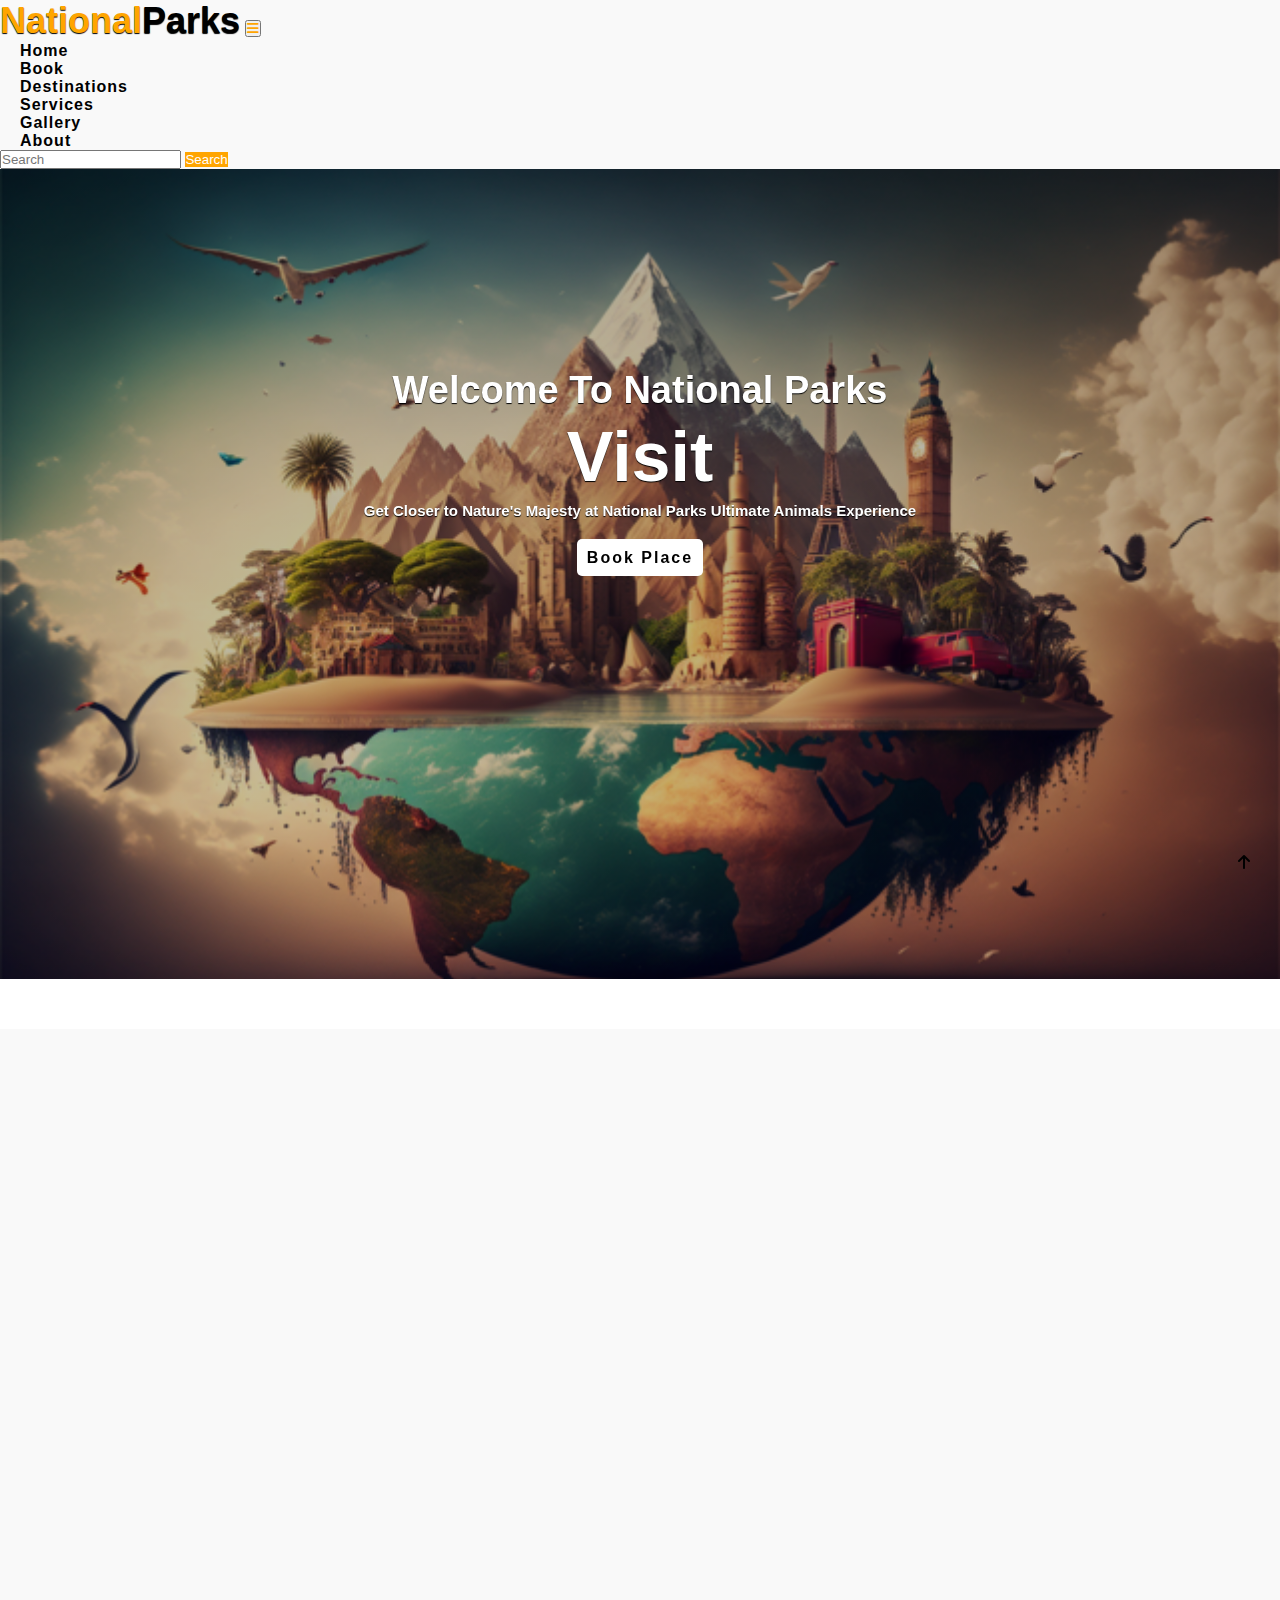
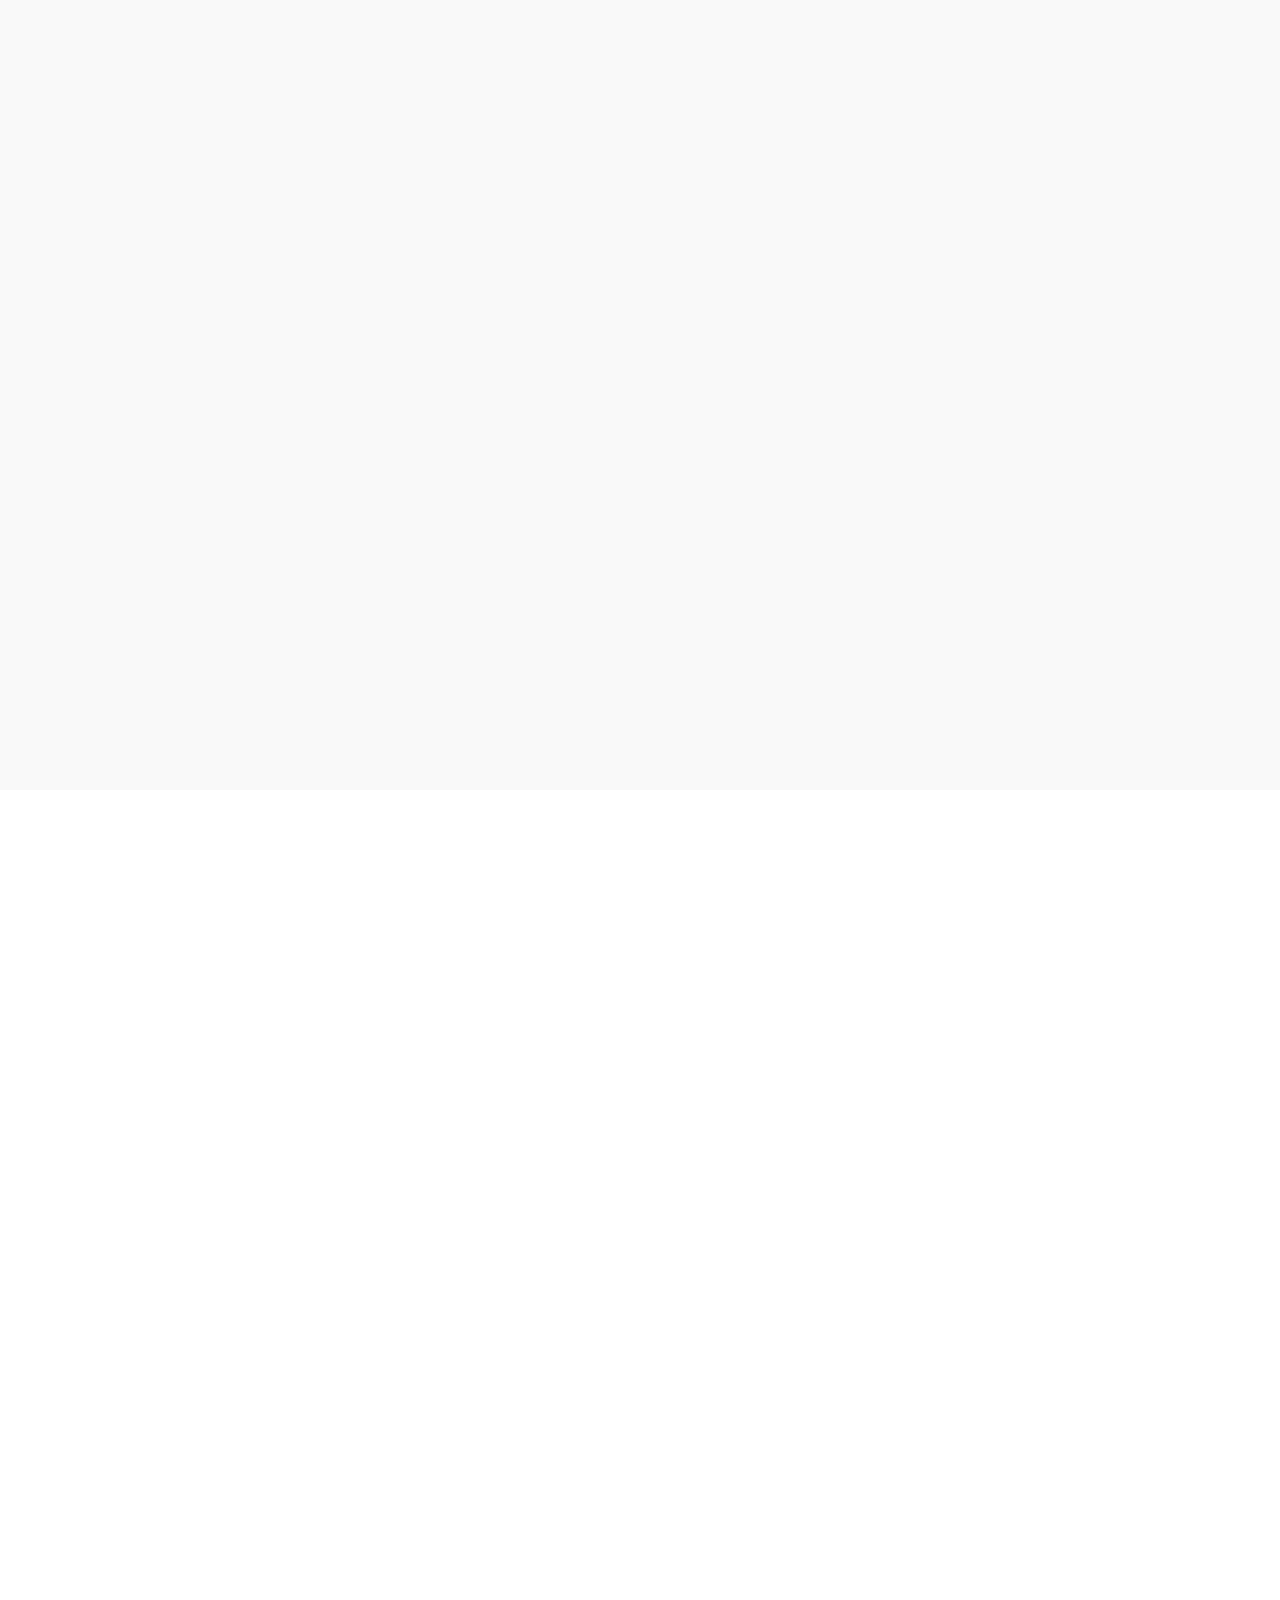
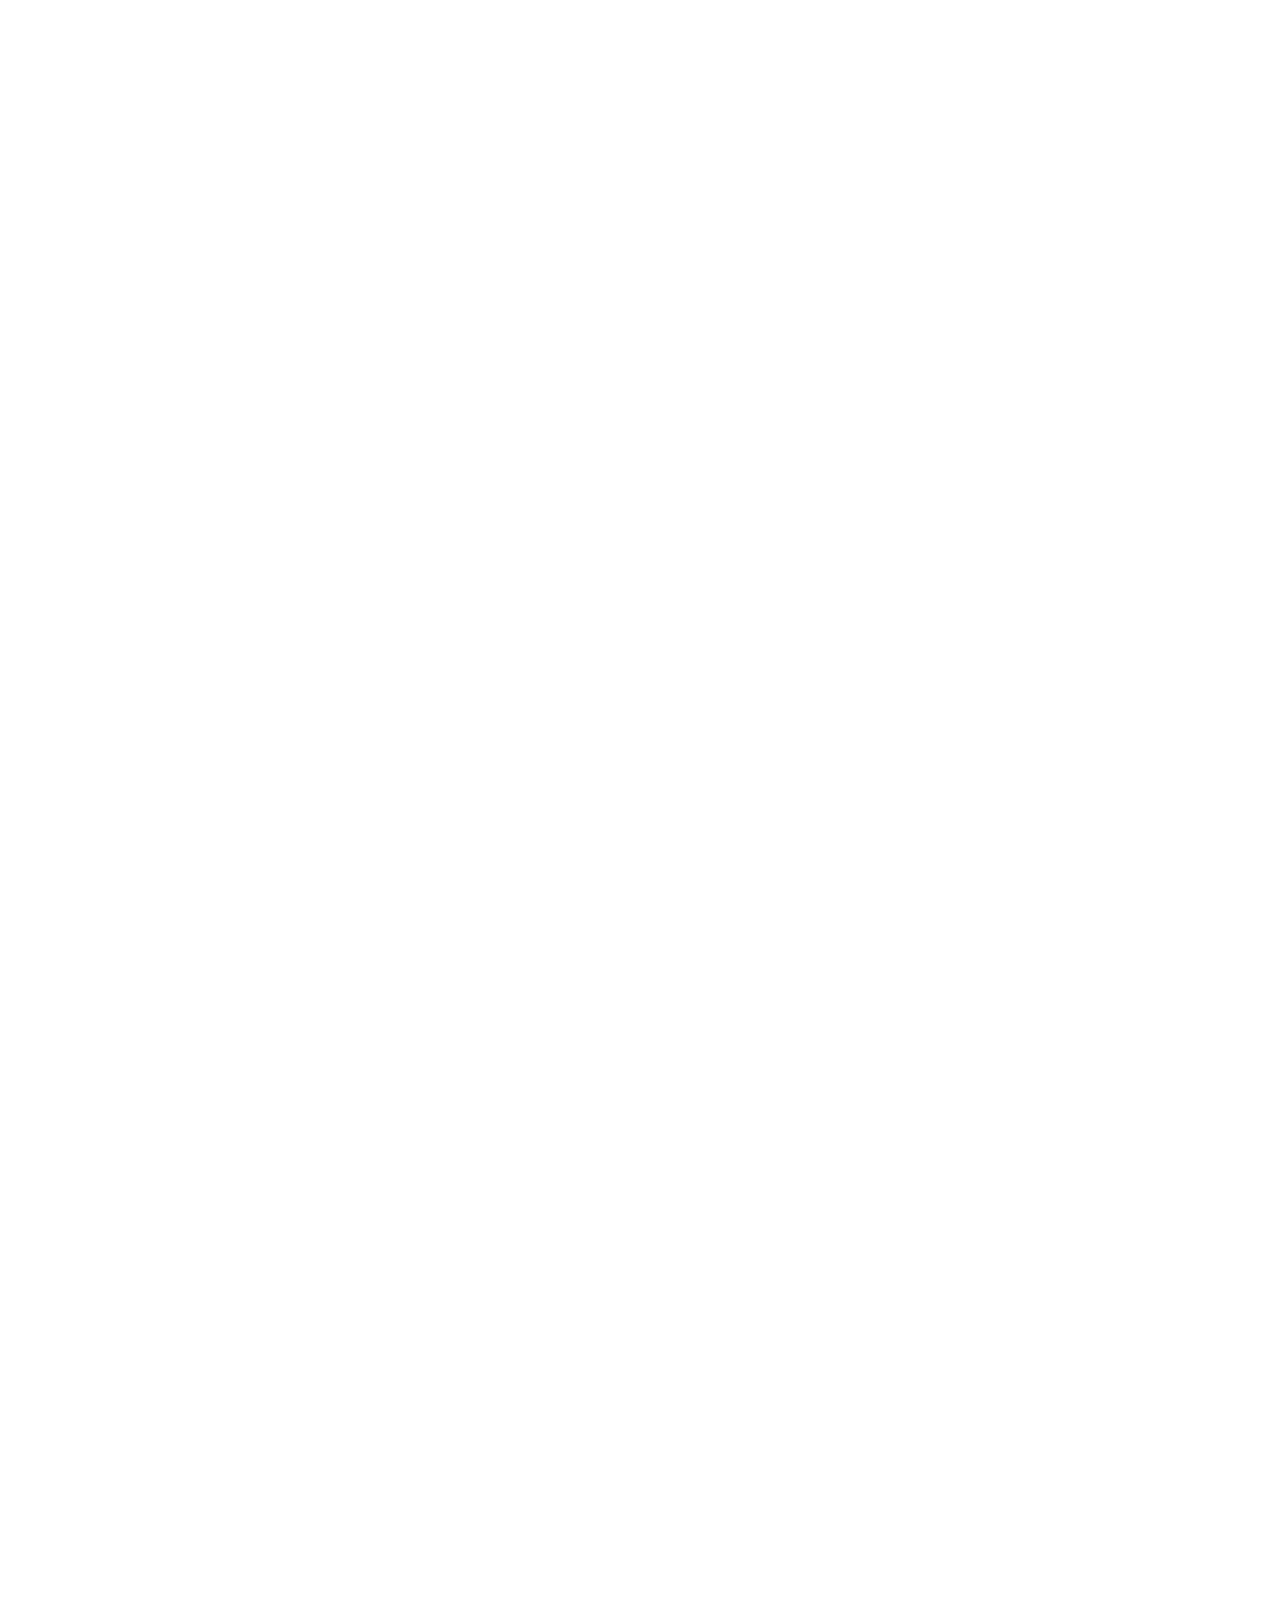
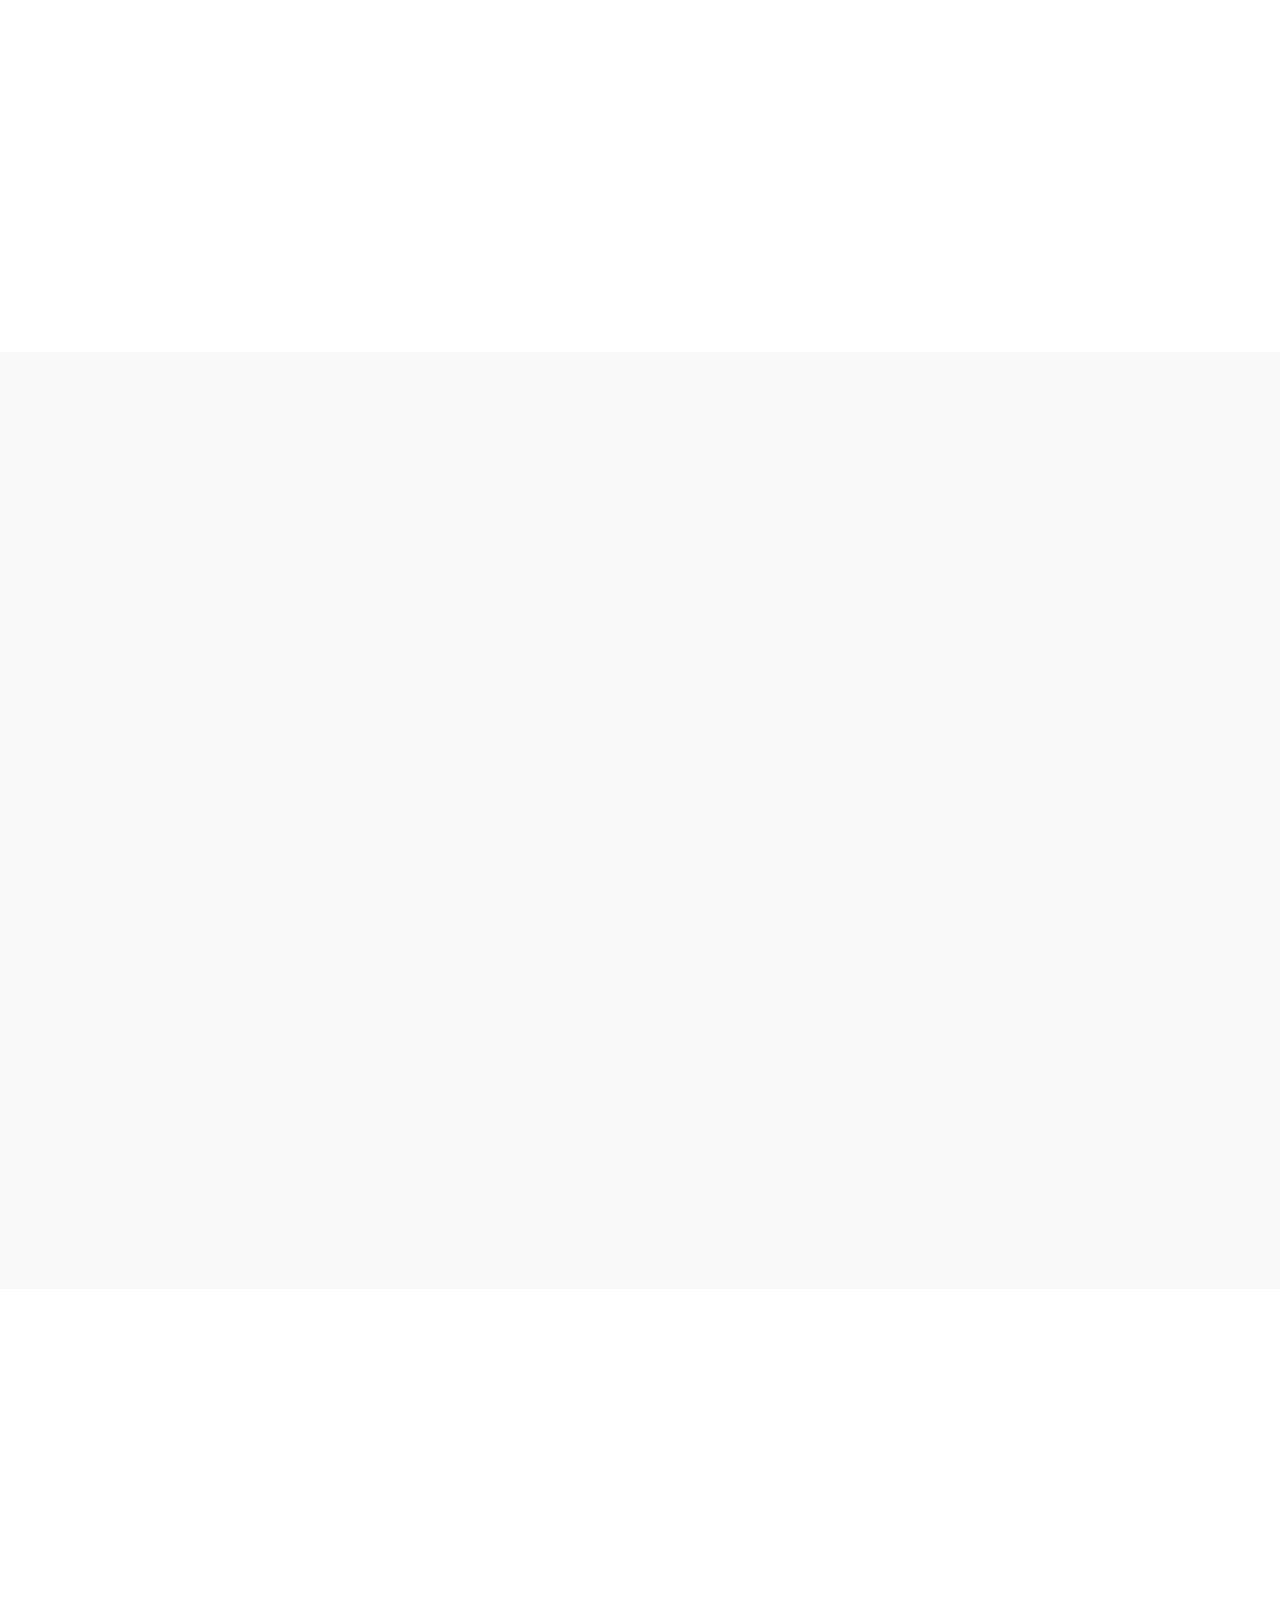
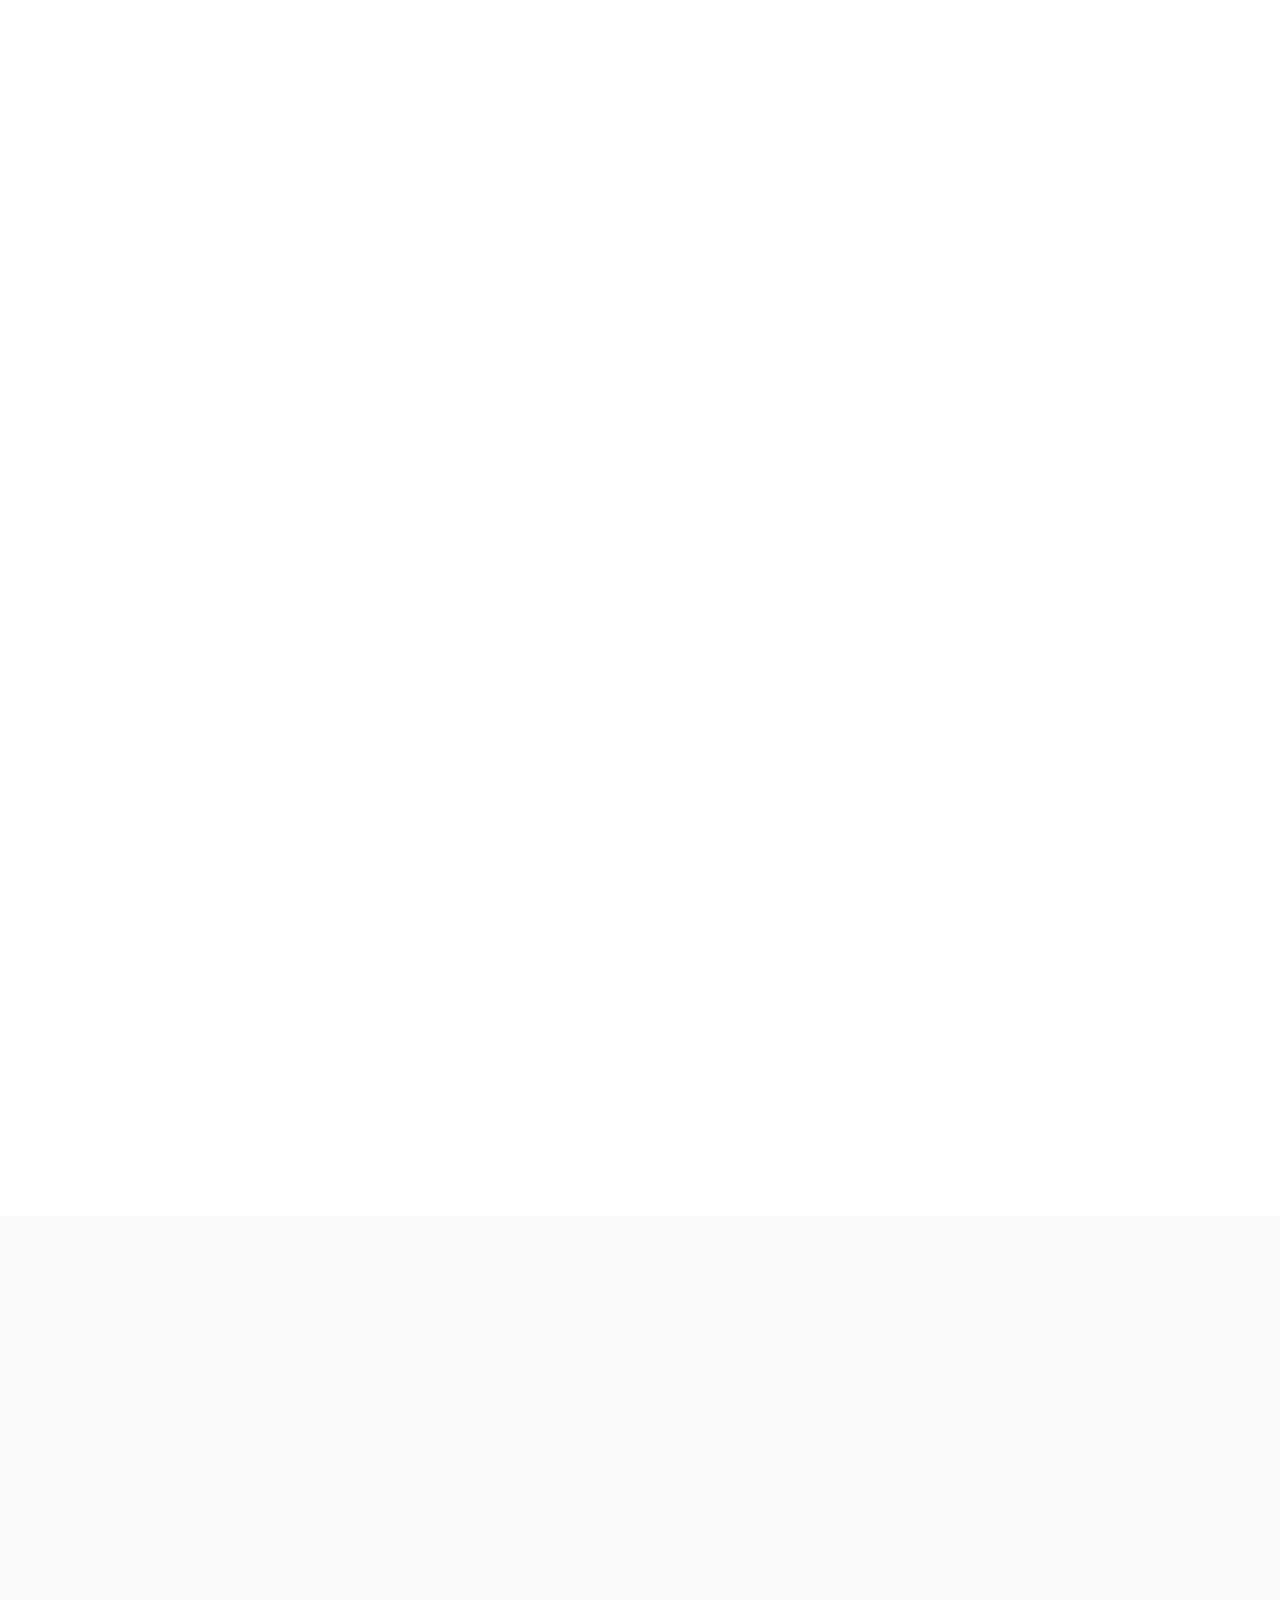
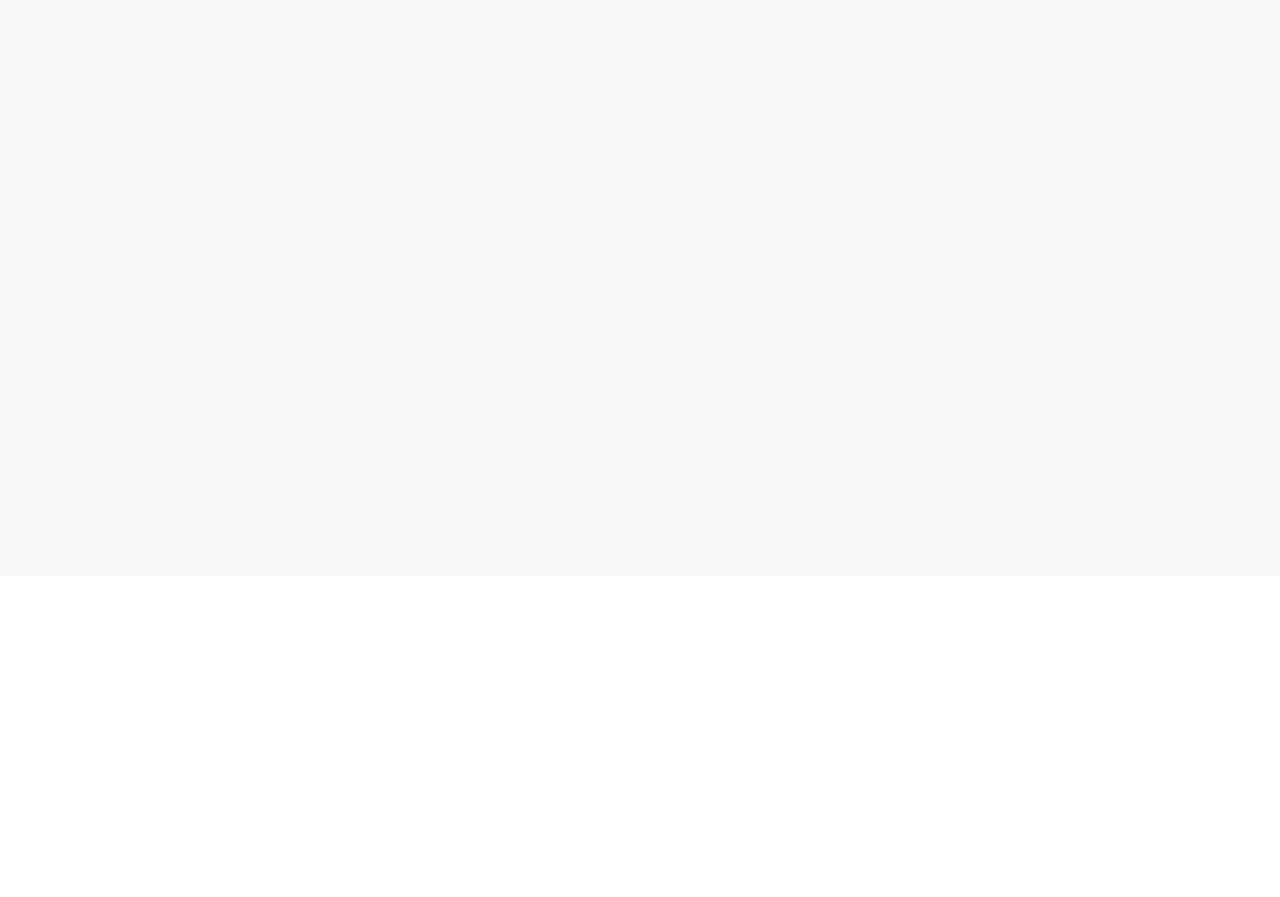
<file: index.html>
<html lang="en">

<head>
  <meta charset="UTF-8">
  <meta http-equiv="X-UA-Compatible" content="IE=edge">
  <meta name="viewport" content="width=device-width, initial-scale=1.0">
  <title>National Parks Website</title>

  <link rel="stylesheet" href="style.css">

  <link rel="shotcut icon" type="x-icon" href="./images/background img.png">

  <link rel="stylesheet" href="https://unpkg.com/aos@next/dist/aos.css" />

  <!-- Bootstrap Link -->
  <link href="https://cdn.jsdelivr.net/npm/bootstrap@5.0.2/dist/css/bootstrap.min.css" rel="stylesheet"
    integrity="sha384-EVSTQN3/azprG1Anm3QDgpJLIm9Nao0Yz1ztcQTwFspd3yD65VohhpuuCOmLASjC" crossorigin="anonymous">
  <!-- Bootstrap Link -->


  <!-- Font Awesome Cdn -->
  <link rel="stylesheet" href="https://cdnjs.cloudflare.com/ajax/libs/font-awesome/6.2.1/css/all.min.css">
  <!-- Font Awesome Cdn -->


  <!-- Google Fonts -->
  <link rel="preconnect" href="https://fonts.googleapis.com">
  <link rel="preconnect" href="https://fonts.gstatic.com" crossorigin>
  <link href="https://fonts.googleapis.com/css2?family=Roboto:wght@500&display=swap" rel="stylesheet">
  <!-- Google Fonts -->
</head>

<body>






  <!-- Navbar Start -->
  <nav class="navbar navbar-expand-lg" id="navbar">
    <div class="container">
      <a class="navbar-brand" href="index.html" id="logo"><span>National</span>Parks</a>
      <button class="navbar-toggler" type="button" data-bs-toggle="collapse" data-bs-target="#mynavbar">
        <span><i class="fa-solid fa-bars"></i></span>
      </button>
      <div class="collapse navbar-collapse" id="mynavbar">
        <ul class="navbar-nav me-auto">
          <li class="nav-item">
            <a class="nav-link active" href="index.html">Home</a>
          </li>
          <li class="nav-item">
            <a class="nav-link" href="#book">Book</a>
          </li>
          <li class="nav-item">
            <a class="nav-link" href="#destinations">Destinations</a>
          </li>
          <li class="nav-item">
            <a class="nav-link" href="#services">Services</a>
          </li>
          <li class="nav-item">
            <a class="nav-link" href="#gallary">Gallery</a>
          </li>
          <li class="nav-item">
            <a class="nav-link" href="#about">About</a>
          </li>

        </ul>
        <form class="d-flex">
          <input class="form-control me-2" type="text" placeholder="Search">
          <button class="btn btn-primary" type="button">Search</button>
        </form>
      </div>
    </div>
  </nav>
  <!-- Navbar End -->





  <!-- Home Section Start -->
  <div class="home">
    <div class="content" data-aos="fade-right" data-aos-duration="3000">
      <h5>Welcome To National Parks</h5>
      <h1>Visit <span class="changecontent"></span></h1>
      <p>Get Closer to Nature's Majesty at National Parks Ultimate Animals Experience</p>
      <a href="book.html">Book Place</a>
    </div>
  </div>
  <!-- Home Section End -->





  <!-- About Start -->
  <section class="about" id="about">
    <div class="container">

      <div class="main-txt" data-aos="fade-down" data-aos-duration="1500">
        <h1>About <span>Us</span></h1>
      </div>

      <div class="row" style="margin-top: 50px;">

        <div class="col-md-6 py-3 py-md-0">
          <div class="card" data-aos="fade-right" data-aos-duration="1500">
            <img src="./images/about-img.png" alt="">
          </div>
        </div>

        <div class="col-md-6 py-3 py-md-0" data-aos="fade-down" data-aos-duration="1500">
          <h2>Why is the National Park Service Important</h2>
          <p>National parks are areas that enjoy a certain legal category that allows these places to protect and conserve the richness of flora and fauna. They are characterized as places of scientific, scenic and educational interest.

            Ideally, students, of all levels, visit national parks around the world in order to get the best out of place and bring the experience to reproduce it later in everyday life through environmentally desirable behavior.</p>
          <button id="about-btn">Read More...</button>
        </div>

      </div>

    </div>
  </section>
  <!-- About End -->








  <!-- Section Packages Start -->
  <section class="destinations" id="destinations">
    <div class="container">

      <div class="main-txt" data-aos="fade-down" data-aos-duration="1500">
        <h1><span>D</span>estinations</h1>
      </div>

      <div class="row" style="margin-top: 30px;">

        <div class="col-md-4 py-3 py-md-0">

          <div class="card" data-aos="fade-right" data-aos-duration="1500">
            <img src="./images/uk.png" alt="">
            <div class="card-body">
              <h3>United Kingdom</h3>
              <p>6 National Parks Around United Kingdom You Have To Vist At-Least Onece In Your Life</p>


              <a href="UK.html">Explore Now</a>
            </div>
          </div>

        </div>
        <div class="col-md-4 py-3 py-md-0">

          <div class="card" data-aos="fade-down" data-aos-duration="1500">
            <img src="./images/france.png" alt="">
            <div class="card-body">
              <h3>France</h3>
              <p>6 National Parks Around France You Have To Vist At-Least Onece In Your Life</p>

              <a href="France.html">Explore Now</a>
            </div>
          </div>

        </div>
        <div class="col-md-4 py-3 py-md-0">

          <div class="card" data-aos="fade-right" data-aos-duration="1500">
            <img src="./images/pakistan.png" alt="">
            <div class="card-body">
              <h3>Pakistan</h3>
              <p>6 National Parks Around Pakistan You Have To Vist At-Least Onece In Your Life</p>
              
              <a href="Pakistan.html">Expore Now</a>
            </div>
          </div>

        </div>



      </div>



      <div class="row" style="margin-top: 30px;">

        <div class="col-md-4 py-3 py-md-0">

          <div class="card" data-aos="fade-right" data-aos-duration="1500">
            <img src="./images/italy.png" alt="">
            <div class="card-body">
              <h3>Italy</h3>
              <p>6 National Parks Around Italy You Have To Vist At-Least Onece In Your Life</p>
             
              <a href="Italy.html">Italy Now</a>
            </div>
          </div>

        </div>
        <div class="col-md-4 py-3 py-md-0">

          <div class="card" data-aos="fade-down" data-aos-duration="1500">
            <img src="./images/india.png" alt="">
            <div class="card-body">
              <h3>India</h3>
              <p>6 National Parks Around India You Have To Vist At-Least Onece In Your Life</p>
              
              <a href="India.html">Explore Now</a>
            </div>
          </div>

        </div>
        <div class="col-md-4 py-3 py-md-0">

          <div class="card" data-aos="fade-right" data-aos-duration="1500">
            <img src="./images/us.png" alt="">
            <div class="card-body">
              <h3>United States</h3>
              <p>6 National Parks Around United States You Have To Vist At-Least Onece In Your Life</p>
             
              <a href="United States.html">Explore Now</a>
            </div>
          </div>

        </div>



      </div>


    </div>
  </section>
  <!-- Section Packages End -->







  <!-- Section Services Start -->
  <section class="services" id="services">
    <div class="container">

      <div class="main-txt" data-aos="fade-down" data-aos-duration="1500">
        <h1><span>S</span>ervices</h1>
      </div>

      <div class="row" style="margin-top: 30px;">

        <div class="col-md-4 py-3 py-md-0">

          <div class="card" data-aos="fade-right" data-aos-duration="1500">
            <i class="fas fa-hotel"></i>
            <div class="card-body">
              <h3>Affordable Hotel</h3>
              <p>Bet on regularity of publications – e.g. once a week, and show the guest around your apartment.</p>
            </div>
          </div>

        </div>
        <div class="col-md-4 py-3 py-md-0">

          <div class="card" data-aos="fade-down" data-aos-duration="1500">
            <i class="fas fa-utensils"></i>
            <div class="card-body">
              <h3>Food & Drinks</h3>
              <p>Marketing plays a crucial role in the food and drinks sector. It helps businesses to attract Sincrease sales, and grow their brand.</p>
            </div>
          </div>

        </div>
        <div class="col-md-4 py-3 py-md-0">

          <div class="card" data-aos="fade-right" data-aos-duration="1500">
            <i class="fas fa-bullhorn"></i>
            <div class="card-body">
              <h3>Safty Guide</h3>
              <p>Social networks are here to stay, so as part of a digital marketing department, you should be teaching best practices for security purposes.</p>
            </div>
          </div>

        </div>



      </div>


      <div class="row" style="margin-top: 30px;">

        <div class="col-md-4 py-3 py-md-0">

          <div class="card" data-aos="fade-right" data-aos-duration="1500">
            <i class="fas fa-globe-asia"></i>
            <div class="card-body">
              <h3>Around The World</h3>
              <p>Global marketing is no longer reserved for brands with deep pockets, marketing managers who handle all marketing efforts</p>
            </div>
          </div>

        </div>
        <div class="col-md-4 py-3 py-md-0">

          <div class="card" data-aos="fade-down" data-aos-duration="1500">
            <i class="fas fa-plane"></i>
            <div class="card-body">
              <h3>Fastest Travel</h3>
              <p>Let’s take a look at what we think are some of the best travel marketing campaigns of all time and see what we can learn from them:</p>
            </div>
          </div>

        </div>
        <div class="col-md-4 py-3 py-md-0">

          <div class="card" data-aos="fade-right" data-aos-duration="1500">
            <i class="fas fa-hiking"></i>
            <div class="card-body">
              <h3>Adventures</h3>
              <p>Adventure Marketing is an unprecedented group of individual field collaborating under one roof to provide top services nationwide.</p>
            </div>
          </div>

        </div>



      </div>

    </div>
  </section>
  <!-- Section Services End -->




  <!-- Section Gallary Start -->
  <section class="gallary" id="gallary">
    <div class="container">

      <div class="main-txt" data-aos="fade-down" data-aos-duration="1500">
        <h1><span>G</span>allery</h1>
      </div>

      <div class="row" style="margin-top: 30px;">
        <div class="col-md-4 py-3 py-md-0">
          <div class="card" data-aos="fade-right" data-aos-duration="1500">
            <img src="./images/g1.png" alt="" height="230px">
          </div>
        </div>
        <div class="col-md-4 py-3 py-md-0">
          <div class="card" data-aos="fade-down" data-aos-duration="1500">
            <img src="./images/g2.png" alt="" height="230px">
          </div>
        </div>
        <div class="col-md-4 py-3 py-md-0">
          <div class="card" data-aos="fade-right" data-aos-duration="1500">
            <img src="./images/g3.png" alt="" height="230px">
          </div>
        </div>
      </div>


      <div class="row" style="margin-top: 30px;">
        <div class="col-md-4 py-3 py-md-0">
          <div class="card" data-aos="fade-right" data-aos-duration="1500">
            <img src="./images/g4.png" alt="" height="230px">
          </div>
        </div>
        <div class="col-md-4 py-3 py-md-0">
          <div class="card" data-aos="fade-down" data-aos-duration="1500">
            <img src="./images/g5.png" alt="" height="230px">
          </div>
        </div>
        <div class="col-md-4 py-3 py-md-0">
          <div class="card" data-aos="fade-right" data-aos-duration="1500">
            <img src="./images/g6.png" alt="" height="230px">
          </div>
        </div>
      </div>

    </div>
  </section>
  <!-- Section Gallary End -->



  <!-- Section Book Start -->
  <section class="book" id="book">
    <div class="container">

      <div class="main-text" data-aos="fade-down" data-aos-duration="1500">
        <h1><span>B</span>ook</h1>
      </div>

      <div class="row">

        <div class="col-md-6 py-3 py-md-0">
          <div class="card" data-aos="fade-right" data-aos-duration="1500">
            <img src="./images/book-img.png" alt="">
          </div>
        </div>

        <div class="col-md-6 py-3 py-md-0" data-aos="fade-down" data-aos-duration="1500">
          <form action="#">

            <input type="text" class="form-control" placeholder="Where To" required><br>
            <input type="text" class="form-control" placeholder="How Many" required><br>
            <input type="date" class="form-control" placeholder="Arrivals" required><br>
            <input type="date" class="form-control" placeholder="Leaving" required><br>
            <textarea class="form-control" rows="5" name="text" placeholder="Enter Your Name & Details"></textarea>
            <input type="submit" value="Book Now" class="submit" required>

          </form>
        </div>

      </div>
    </div>
  </section>
  <!-- Section Book End -->




 <!-- scroll top -->
 <div onclick="scrollToTop()" class="scrollTop"><i class="fa-solid fa-arrow-up"></i></div>
 <!-- scroll top end -->







  <!-- Footer Start -->
  <footer id="footer" data-aos="fade-down" data-aos-duration="1500">
    <h1><span>National</span>Parks</h1>
    <p>Get Closer to Nature's Majesty at National Parks Ultimate Animals Experience</p>
    <div class="social-links">
      <a href="https://twitter.com/TheNatlParks" target="_blank"> <i class="fa-brands fa-twitter"></i> </a>
      <a href="https://www.facebook.com/TheNationalParksBand/" target="_blank"> <i class="fa-brands fa-facebook"></i></a>
      <a href="https://www.instagram.com/nationalparksgram/" target="_blank"> <i class="fa-brands fa-instagram"></i> </a>
      <a href="https://www.youtube.com/watch?v=h20XEHqYYy4" target="_blank"> <i class="fa-brands fa-youtube"></i> </a>
      <a href="https://www.pinterest.com/carolinamottl/national-parks/" target="_blank"> <i class="fa-brands fa-pinterest-p"></i> </a>
    </div>
    <div class="credit">
      <p>Designed By : <a href="#">2307aBoys</a></p>
    </div>
    <div class="copyright">
      <p>&copy;Copyright <span>FAHAD.</span> All Rights Reserved</p>
    </div>
  </footer>
  <!-- Footer End -->










  <script src="https://cdn.jsdelivr.net/npm/bootstrap@5.0.2/dist/js/bootstrap.bundle.min.js"
    integrity="sha384-MrcW6ZMFYlzcLA8Nl+NtUVF0sA7MsXsP1UyJoMp4YLEuNSfAP+JcXn/tWtIaxVXM"
    crossorigin="anonymous"></script>


    <script>
      function scrollToTop(){
        window.scrollTo(0, 0);
      }
    </script>


    <script src="https://unpkg.com/aos@next/dist/aos.js"></script>
<script>
  AOS.init();
</script>

</body>

</html>
</file>
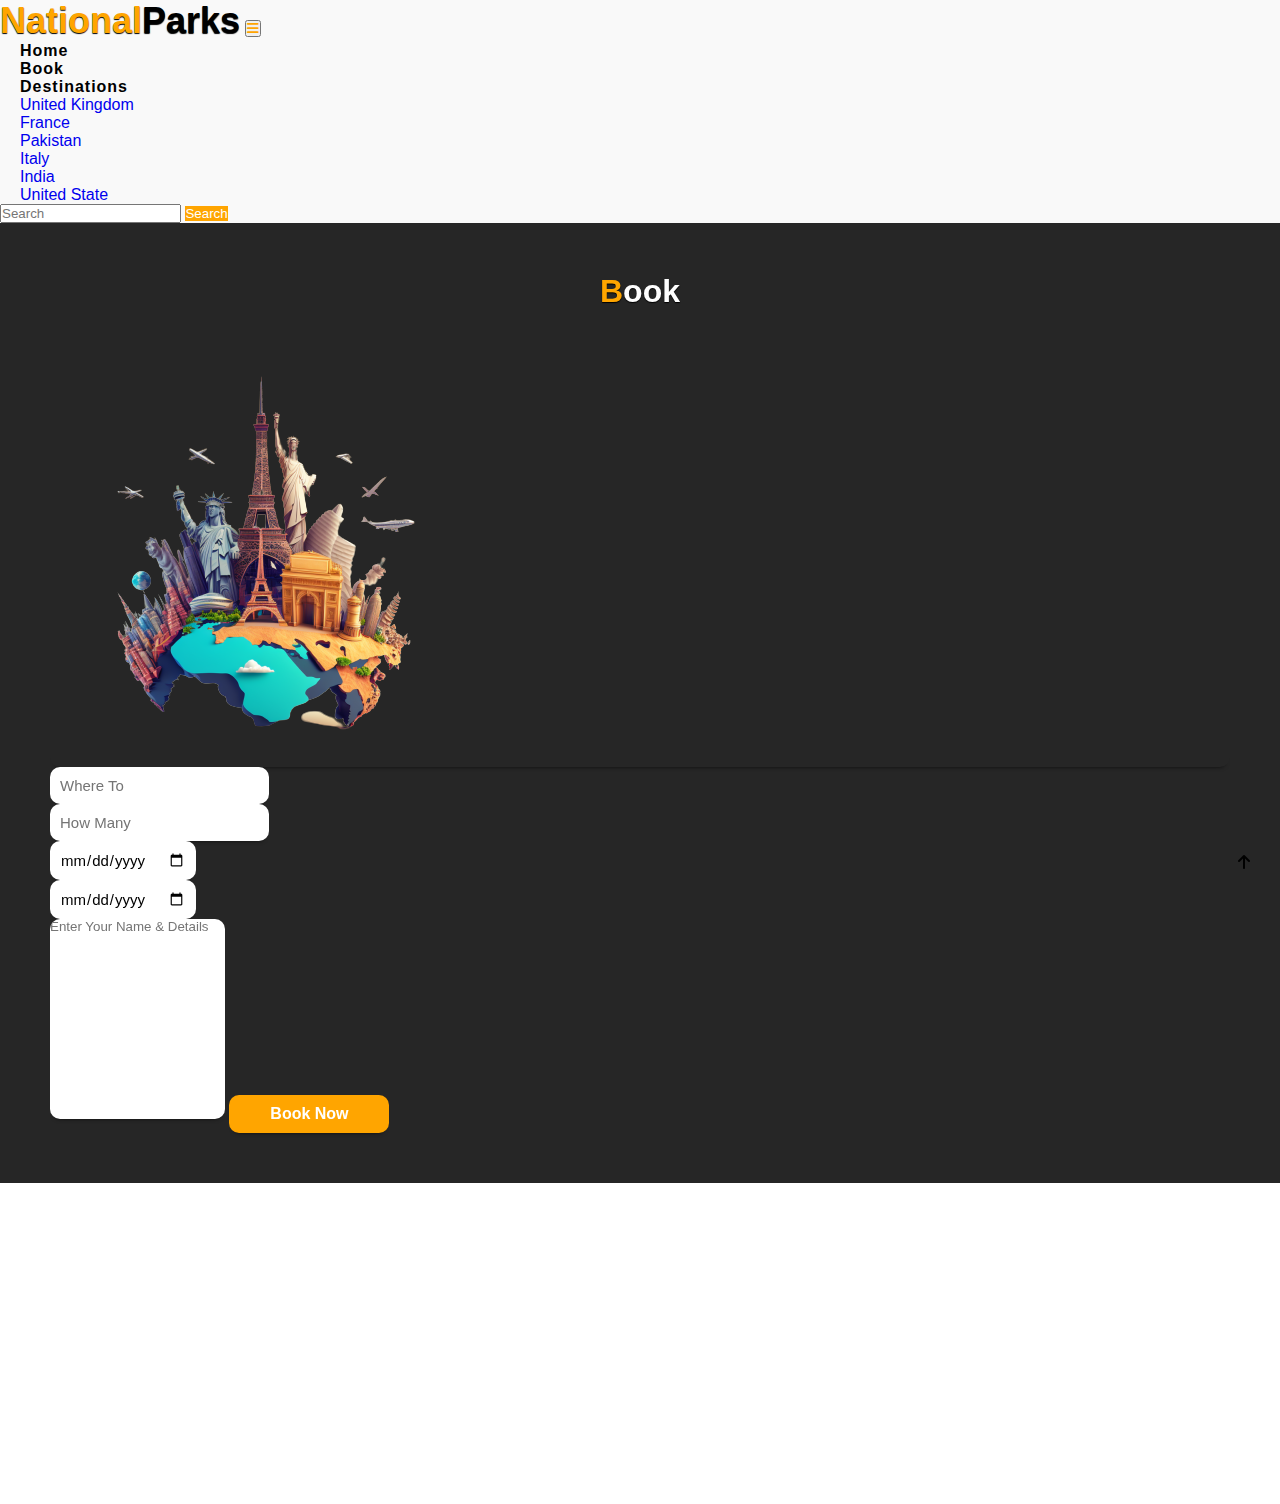
<file: book.html>
<html lang="en">
<head>
    <meta charset="UTF-8">
    <meta http-equiv="X-UA-Compatible" content="IE=edge">
    <meta name="viewport" content="width=device-width, initial-scale=1.0">
    <title>Book</title>

    <link rel="stylesheet" href="https://unpkg.com/aos@next/dist/aos.css" />

    <link rel="stylesheet" href="style.css">

    <link rel="shotcut icon" type="x-icon" href="./images/background img.png">

    <!-- Bootstrap Link -->
    <link href="https://cdn.jsdelivr.net/npm/bootstrap@5.0.2/dist/css/bootstrap.min.css" rel="stylesheet" integrity="sha384-EVSTQN3/azprG1Anm3QDgpJLIm9Nao0Yz1ztcQTwFspd3yD65VohhpuuCOmLASjC" crossorigin="anonymous">
    <!-- Bootstrap Link -->


    <!-- Font Awesome Cdn -->
    <link rel="stylesheet" href="https://cdnjs.cloudflare.com/ajax/libs/font-awesome/6.2.1/css/all.min.css">
    <!-- Font Awesome Cdn -->


    <!-- Google Fonts -->
    <link rel="preconnect" href="https://fonts.googleapis.com">
    <link rel="preconnect" href="https://fonts.gstatic.com" crossorigin>
    <link href="https://fonts.googleapis.com/css2?family=Roboto:wght@500&display=swap" rel="stylesheet">
    <!-- Google Fonts -->
    <style>
      *{
        margin: 0;
        padding: 0;
        box-sizing: border-box;
      }
      .book{
        background-color: #262626;
        color: #fff;
      }
    </style>

</head>
<body>
    





    <!-- Navbar Start -->
    <nav class="navbar navbar-expand-lg" id="navbar" data-aos="fade-down" data-aos-duration="1500">
      <div class="container">
        <a class="navbar-brand" href="index.html" id="logo"><span>National</span>Parks</a>
        <button class="navbar-toggler" type="button" data-bs-toggle="collapse" data-bs-target="#mynavbar">
          <span><i class="fa-solid fa-bars"></i></span>
        </button>
        <div class="collapse navbar-collapse" id="mynavbar">
          <ul class="navbar-nav me-auto">
            <li class="nav-item">
              <a class="nav-link active" href="index.html">Home</a>
            </li>
            <li class="nav-item">
              <a class="nav-link" href="book.html">Book</a>
            </li>
            <li class="nav-item dropdown">
              <a class="nav-link dropdown-toggle" href="#" id="navbarDropdown" role="button" data-bs-toggle="dropdown" aria-expanded="false">
                Destinations
              </a>
              <ul class="dropdown-menu" aria-labelledby="navbarDropdown">
                <li><a class="dropdown-item" href="UK.html">United Kingdom</a></li>
                <li><a class="dropdown-item" href="France.html">France</a></li>
                <li><a class="dropdown-item" href="Pakistan.html">Pakistan</a></li>
                <li><a class="dropdown-item" href="Italy.html">Italy</a></li>
                <li><a class="dropdown-item" href="India.html">India</a></li>
                <li><a class="dropdown-item" href="United States.html">United State</a></li>
              </ul>
            </li>
          </ul>
          <form class="d-flex">
            <input class="form-control me-2" type="text" placeholder="Search">
            <button class="btn btn-primary" type="button">Search</button>
          </form>
        </div>
      </div>
    </nav>
 
    <!-- Navbar End -->
 

    
    <!-- Navbar End -->

    <!-- body start -->

    <!-- Section Book Start -->
  <section class="book" id="book">
    <div class="container">

      <div class="main-text" data-aos="fade-down" data-aos-duration="1500">
        <h1><span>B</span>ook</h1>
      </div>

      <div class="row">

        <div class="col-md-6 py-3 py-md-0">
          <div class="card" data-aos="fade-right" data-aos-duration="1500">
            <img src="./images/book-img.png" alt="">
          </div>
        </div>

        <div class="col-md-6 py-3 py-md-0" data-aos="fade-down" data-aos-duration="1500">
          <form action="#">

            <input type="text" class="form-control" placeholder="Where To" required><br>
            <input type="text" class="form-control" placeholder="How Many" required><br>
            <input type="date" class="form-control" placeholder="Arrivals" required><br>
            <input type="date" class="form-control" placeholder="Leaving" required><br>
            <textarea class="form-control" rows="5" name="text" placeholder="Enter Your Name & Details"></textarea>
            <input type="submit" value="Book Now" class="submit" required>

          </form>
        </div>

      </div>
    </div>
  </section>
  <!-- Section Book End -->

    <!-- body end -->

     <!-- scroll top -->
     <div onclick="scrollToTop()" class="scrollTop"><i class="fa-solid fa-arrow-up"></i></div>
     <!-- scroll top end -->

    <!-- Footer Start -->
    <footer id="footer" data-aos="fade-down" data-aos-duration="1500">
      <h1><span>National</span>Parks</h1>
      <p>Get Closer to Nature's Majesty at National Parks Ultimate Animals Experience</p>
      <div class="social-links">
        <a href="https://twitter.com/TheNatlParks" target="_blank"> <i class="fa-brands fa-twitter"></i> </a>
        <a href="https://www.facebook.com/TheNationalParksBand/" target="_blank"> <i class="fa-brands fa-facebook"></i></a>
        <a href="https://www.instagram.com/nationalparksgram/" target="_blank"> <i class="fa-brands fa-instagram"></i> </a>
        <a href="https://www.youtube.com/watch?v=h20XEHqYYy4" target="_blank"> <i class="fa-brands fa-youtube"></i> </a>
        <a href="https://www.pinterest.com/carolinamottl/national-parks/" target="_blank"> <i class="fa-brands fa-pinterest-p"></i> </a>
      </div>
      <div class="credit">
        <p>Designed By <a href="#">2307aBoys</a></p>
      </div>
      <div class="copyright">
        <p>&copy;Copyright <span>FAHAD.</span> All Rights Reserved</p>
      </div>
    </footer>
    <!-- Footer End -->







    


    <script src="https://cdn.jsdelivr.net/npm/bootstrap@5.0.2/dist/js/bootstrap.bundle.min.js" integrity="sha384-MrcW6ZMFYlzcLA8Nl+NtUVF0sA7MsXsP1UyJoMp4YLEuNSfAP+JcXn/tWtIaxVXM" crossorigin="anonymous"></script>

    <script>
        function scrollToTop(){
        window.scrollTo(0, 0);
      }
    </script>

<script src="https://unpkg.com/aos@next/dist/aos.js"></script>
<script>
  AOS.init();
</script>

</body>
</html>
</file>
<file: style.css>
*{
    margin: 0;
    padding: 0;
    box-sizing: border-box;
    text-decoration: none;
    list-style: none;
    scroll-behavior: smooth;
    font-family: 'Lato', sans-serif;
}

/* Navbar Start */
#navbar{
    background: #f9f9f9;
    position: sticky;
    top: 0;
    z-index: 10;
}
#logo{
    font-size: 36px;
    font-weight: 550;
    color: black;
    text-shadow: 0px 1px 1px black;
    margin-bottom: 5px;
}
#logo span{
    color: #ffa500;
}
.navbar-toggler span{
    color: #ffa500;
}
.navbar-nav{
    margin-left: 20px;
}
.nav-item .nav-link{
    font-size: 16px;
    font-weight: 550;
    color: black;
    letter-spacing: 1px;
    border-radius: 3px;
    transition: 0.5s ease;
}
.nav-item .nav-link:hover{
    background: #ffa500;
    color: white;
}
#navbar form button{
    background: orange;
    color: white;
    border: none;
}
/* Navbar End */

/* Home Section Start */
.home{
    width: 100%;
    height: 90vh;
    background-image: linear-gradient(rgba(0,0,0,0.3),rgba(0,0,0,0.2)), url(./images/background\ img.png);
    background-repeat: no-repeat;
    background-size: cover;
}
.home .content{
    text-align: center;
    padding-top: 200px;
}
.home .content h5{
    color: white;
    font-size: 38px;
    font-weight: 550;
    text-shadow: 0px 1px 1px black;
}
.home .content h1{
    color: white;
    font-size: 70px;
    font-weight: 550;
    text-shadow: 0px 1px 1px black;
    margin-top: 5px;
}
.changecontent::after{
    content: ' ';
    color: #ffa500;
    text-shadow: 0px 1px 1px black;
    animation: changetext 10s infinite linear;
}
@keyframes changetext{
    0%{content: "France";}
    10%{content: "Italy";}
    20%{content: "United States";}
    30%{content: "Pakistan";}
    40%{content: "India";}
    50%{content: "United Knigdom";}
    60%{content: "Italy";}
    70%{content: "France";}
    80%{content: "India";}
    90%{content: "Pakistan";}
    100%{content: "United kingdom";}
} 
.home .content p{
    color: white;
    font-size: 15px;
    font-weight: 600;
    text-shadow: 0px 1px 1px black;
    margin-bottom: 30px;
    margin-top: 5px;
}
.home .content a{
    padding: 10px;
    background: white;
    color: black;
    letter-spacing: 2px;
    font-weight: 550;
    border-radius: 5px;
    text-decoration: none;
    transition: 0.5s;
}
.home .content a:hover{
    background: #ffa500;
    color: white;
}
@media (max-width:850px){
    .home{
        background-position: 50%;
    }
}
@media (max-width:450px){
    .home .content h5{
        font-size: 25px;
    }
    .home .content h1{
        font-size: 38px;
    }
    .home .content p{
        font-size: 13px;
    }
}
/* Home Section End */

/* Section Book Start */
.book{
    background: #f9f9f9;
    padding: 50px;
}
.main-text h1{
    text-align: center;
    text-shadow: 0px 1px 1px black;
    font-weight: 600;
}
.main-text h1 span{
    color: #ffa500;
}
.book .card{
    border-radius: 10px;
    box-shadow: 0px 5px 5px -6px black;
}
.book .row{
    margin-top: 30px;
}
.book form input{
    padding: 10px;
    color: black;
    border: none;
    outline: none;
    font-size: 15px;
    border-radius: 10px;
    box-shadow: 0px 5px 5px -6px black;
}
.book form textarea{
    border: none;
    border-radius: 10px;
    resize: none;
    box-shadow: 0px 5px 5px -6px black;
    height: 200px;
}
.book .submit{
    width: 160px;
    font-size: 16px;
    font-weight: 550;
    background: #ffa500;
    color: white;
    margin-top: 10px;
    transition: 0.5s;
}
.book .submit:hover{
    width: 170px;
}
@media (max-width:765px){
    .book{
        padding: 0;
    }
    .main-text h1{
        padding: 20px;
    }
}
/* Section Book End */





/* Section Packages Start */
.main-txt h1{
    text-align: center;
    margin-top: 30px;
    font-weight: 600;
    text-shadow: 0px 1px 1px black;
}
.main-txt h1 span{
    color: #ffa500;
}
.Destinations .card{
    border-radius: 5px;
    border: none;
    box-shadow: rgba(0,0,0,0.1) 0px 4px 12px;
}
.Destinations .card img{
    border-radius: 5px;
}
.Destinations .card .card-body{
    background: transparent;
}
.Destinations .card .card-body h3{
    font-size: 25px;
    font-weight: 600;
}
.Destinations .card .card-body p{
    font-size: 15px;
}
.checked{
    color: #ffa500;
}
.star i{
    font-size: 15px;
}
.Destinations .card .card-body h6{
    font-size: 20px;
}
.Destinations .card .card-body a{
    padding: 10px;
    text-decoration: none;
    background: #ffa500;
    color: white;
    border-radius: 5px;
}
/* Section Packages End */




/* Section Services Start */
.services{
    background: #f9f9f9;
    margin-top: 50px;
}
.services .card{
    box-shadow: rgba(0,0,0,0.1) 0px 4px 12px;
    border: none;
    cursor: pointer;
}
.services .card i{
    font-size: 80px;
    text-align: center;
    color: #ffa500;
    margin-top: 20px;
}
.services .card .card-body h3{
    font-weight: 600;
}
.services .card .card-body{
    text-align: center;
}
.card:hover{
    box-shadow: 0 0 20px 0px rgba(0,0,0,0.3);
}
/* Section Services End */





/* Section Gallary Start */
.gallary{
    margin-top: 50px;
}
.gallary .card{
    border-radius: 10px;
    box-shadow: rgba(0,0,0,0.1) 0px 4px 12px;
    cursor: pointer;
}
.gallary .card img{
    border-radius: 10px;
    transition: 0.5s;
}
.gallary .card img:hover{
    transform: scale(1.1);
}
/* Section Gallary End */




/* About Start */
.about{
    padding: 50px;
    margin-top: 50px;
    background: #f9f9f9;
}
.about .card{
    border-radius: 10px;
}
.about .card img{
    border-radius: 10px;
}
.about h2{
    font-weight: 600;
    letter-spacing: 1px;
}
.about p{
    font-weight: 500;
}
#about-btn{
    width: 150px;
    height: 38px;
    border: none;
    border-radius: 5px;
    background: #ffa500;
    color: white;
    letter-spacing: 2px;
    font-weight: 550;
    transition: 0.5s ease;
    cursor: pointer;
}
#about-btn:hover{
    width: 170px;
}
@media (max-width:765px){
    .about{
        padding: 0;
    }
}
/* About End */




/* Footer Start */
#footer{
    width: 100%;
    margin-top: 150px;
    text-align: center;
    background: #f9f9f9;
}
#footer h1{
    font-weight: 600;
    padding-top: 30px;
    text-shadow: 0px 0px 1px black;
}
#footer h1 span{
    color: #ffa500;
}
.social-links i{
    padding: 10px;
    border-radius: 5px;
    font-size: 20px;
    background: black;
    color: white;
    margin-left: 10px;
    margin-bottom: 10px;
    transition: 0.5s ease;
    cursor: pointer;
}
.social-links i:hover{
    background: #ffa500;
}
/* Footer End */

/* scroll top */
.scrollTop{
    position: fixed;
    bottom: 30px;
    right: 30px;
    color: #000;
}
.scrollTop:hover{
    color: #ffa500;
}

/* @media (max-width:960px){
    .location{
        display: flex;
        justify-content: flex-start;
        margin-right: 15vw;
    }
}
@media (max-width:886px){
    .card1 img{
        height: 200px;
        width: 200px;
    }
} */

.wid-900{
    min-width: 900px;
}


@media (max-width: 768px){
    .wid-900{
        min-width: 100%;
    }
    
}
@media (max-width: 426px){
    .card-title.fw-bold{
        font-size: 20px !important;
    }
    .card-text.mt-2{
        font-size: 16px !important;
    }
    .marker ul{
        font-size: 11px !important;
    }
}
@media (max-width: 500px){
    .card-title.fw-bold{
        font-size: 20px !important;
    }
    .card-text.mt-2{
        font-size: 24px !important;
    }
    .marker ul{
        font-size: 15px !important;
    }

}
@media (max-width: 407px){
    .card-title.fw-bold{
        font-size: 20px !important;
    }
    .card-text.mt-2{
        font-size: 22px !important;
    }
    .marker ul{
        font-size: 13px !important;
    }
}
@media (max-width: 377px){
    .card-title.fw-bold{
        font-size: 16px !important;
    }
    .card-text.mt-2{
        font-size: 20px !important;
    }
    .marker ul{
        font-size: 12px !important;
    }
    
}
@media (max-width: 355px){
    .card-title.fw-bold{
        font-size: 14px !important;
    }
    .card-text.mt-2{
        font-size: 20px !important;
    }
    .marker ul{
        font-size: 12px !important;
    }
}
@media (max-width: 460px){
    .card-img-top{
        height: 200px !important;
    }
    .location{
        
        width: 100%;
    }
}
@media (max-width: 329px){
    .card-title.fw-bold{
        font-size: 11px !important;
    }
    
}
@media (max-width: 321px){
    .card-title.fw-bold{
        font-size: 9px !important;
    }
    
}
@media (max-width: 880px){
    .value{
        font-size: 60px !important;
    }
    .title.d-flex.pt-4.px-3{
        font-size: 30px !important;
        line-height: 30px !important;
    }
}
@media (max-width: 480px){
    .value{
        font-size: 40px !important;
    }
    .title.d-flex.pt-4.px-3{
        font-size: 20px !important;
        line-height: 20px !important;
    }
}
@media (max-width: 380px){
    .value{
        font-size: 37px !important;
    }
    .title.d-flex.pt-4.px-3{
        font-size: 12px !important;
        line-height: 12px !important;
    }
}
@media (max-width: 330px){
    #logo {
        font-size: 30px;

    }
}

.credit p a{
    color: #ffa500;
    font-weight: bold;
}

.copyright p span{
    color: #ffa500;
    font-weight: bold;
}
</file>
